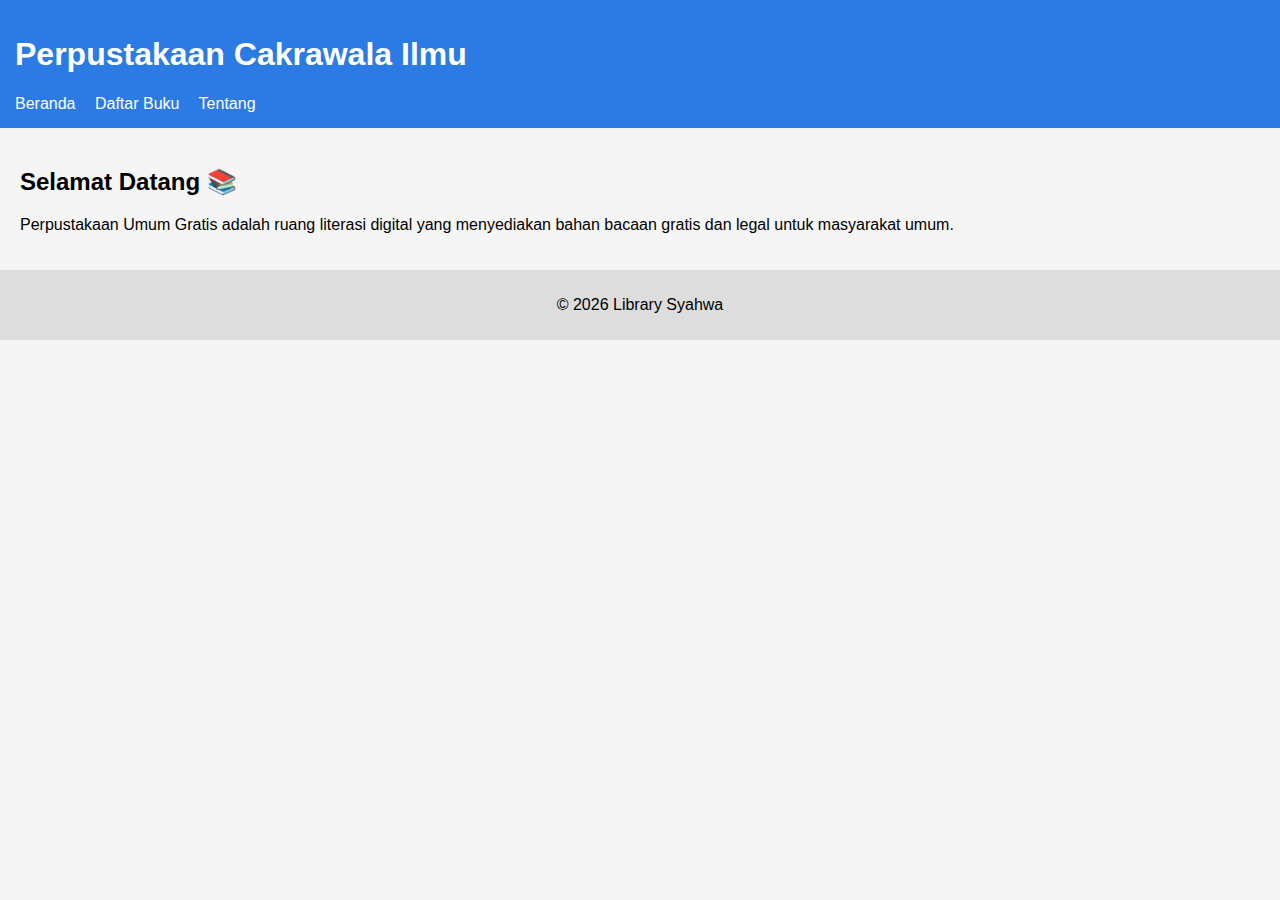
<file: index.html>
<!DOCTYPE html>
<html lang="id">
<head>
    <meta charset="UTF-8">
    <title>Perpustakaan Cakrawala Ilmu</title>
    <link rel="stylesheet" href="css/style.css">
</head>
<body>

<header>
    <h1>Perpustakaan Cakrawala Ilmu</h1>
    <nav>
        <a href="index.html">Beranda</a>
        <a href="buku.html">Daftar Buku</a>
        <a href="tentang.html">Tentang</a>
    </nav>
</header>

<main>
    <h2>Selamat Datang 📚</h2>
    <p>
        Perpustakaan Umum Gratis adalah ruang literasi digital
        yang menyediakan bahan bacaan gratis dan legal
        untuk masyarakat umum.
    </p>
</main>

<footer>
    <p>© 2026 Library Syahwa</p>
</footer>

</body>
</html>
</file>
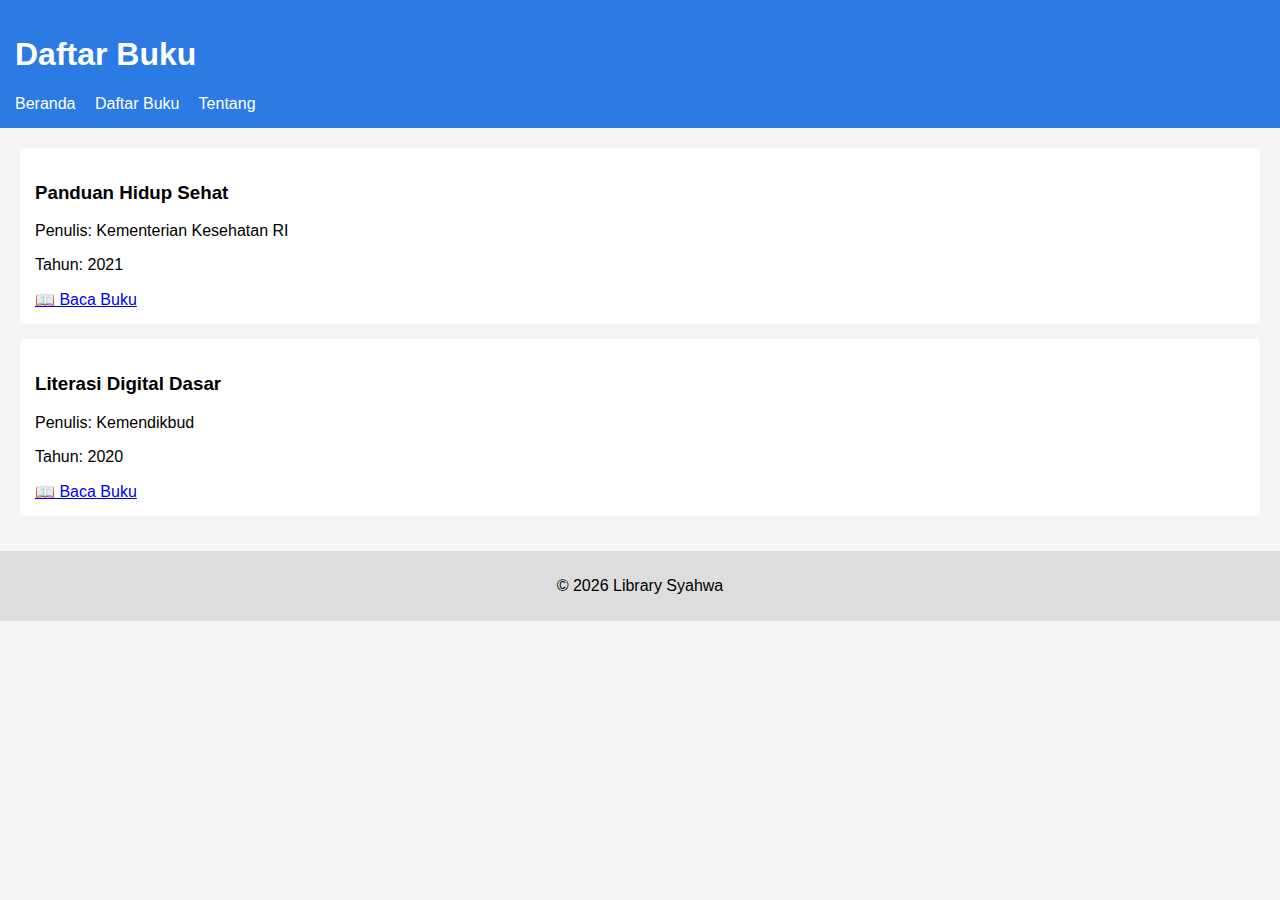
<file: buku.html>
<!DOCTYPE html>
<html lang="id">
<head>
    <meta charset="UTF-8">
    <title>Daftar Buku</title>
    <link rel="stylesheet" href="css/style.css">
</head>
<body>

<header>
    <h1>Daftar Buku</h1>
    <nav>
        <a href="index.html">Beranda</a>
        <a href="buku.html">Daftar Buku</a>
        <a href="tentang.html">Tentang</a>
    </nav>
</header>

<main>
    <div class="buku">
        <h3>Panduan Hidup Sehat</h3>
        <p>Penulis: Kementerian Kesehatan RI</p>
        <p>Tahun: 2021</p>
        <a href="pdf/panduan-hidup-sehat.pdf" target="_blank">📖 Baca Buku</a>
    </div>

    <div class="buku">
        <h3>Literasi Digital Dasar</h3>
        <p>Penulis: Kemendikbud</p>
        <p>Tahun: 2020</p>
        <a href="pdf/literasi-digital.pdf" target="_blank">📖 Baca Buku</a>
    </div>
</main>

<footer>
    <p>© 2026 Library Syahwa</p>
</footer>

</body>
</html>
</file>
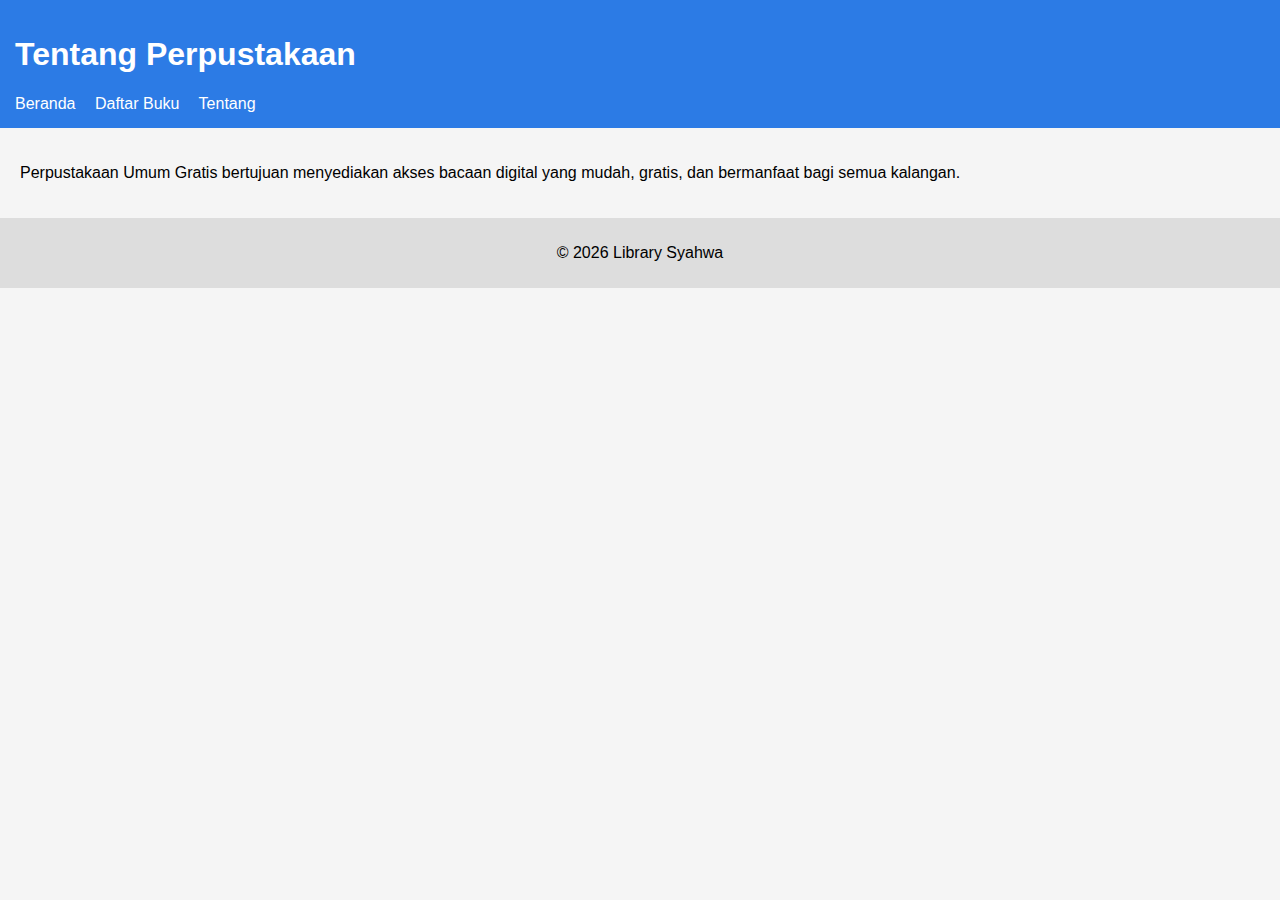
<file: tentang.html>
<!DOCTYPE html>
<html lang="id">
<head>
    <meta charset="UTF-8">
    <title>Tentang Kami</title>
    <link rel="stylesheet" href="css/style.css">
</head>
<body>

<header>
    <h1>Tentang Perpustakaan</h1>
    <nav>
        <a href="index.html">Beranda</a>
        <a href="buku.html">Daftar Buku</a>
        <a href="tentang.html">Tentang</a>
    </nav>
</header>

<main>
    <p>
        Perpustakaan Umum Gratis bertujuan menyediakan
        akses bacaan digital yang mudah, gratis,
        dan bermanfaat bagi semua kalangan.
    </p>
</main>

<footer>
    <p>© 2026 Library Syahwa</p>
</footer>

</body>
</html>
</file>
<file: css/style.css>
body {
    font-family: Arial, sans-serif;
    margin: 0;
    background-color: #f5f5f5;
}

header {
    background-color: #2c7be5;
    color: white;
    padding: 15px;
}

nav a {
    color: white;
    margin-right: 15px;
    text-decoration: none;
}

main {
    padding: 20px;
}

.buku {
    background: white;
    padding: 15px;
    margin-bottom: 15px;
    border-radius: 5px;
}

footer {
    text-align: center;
    background: #ddd;
    padding: 10px;
}
</file>
